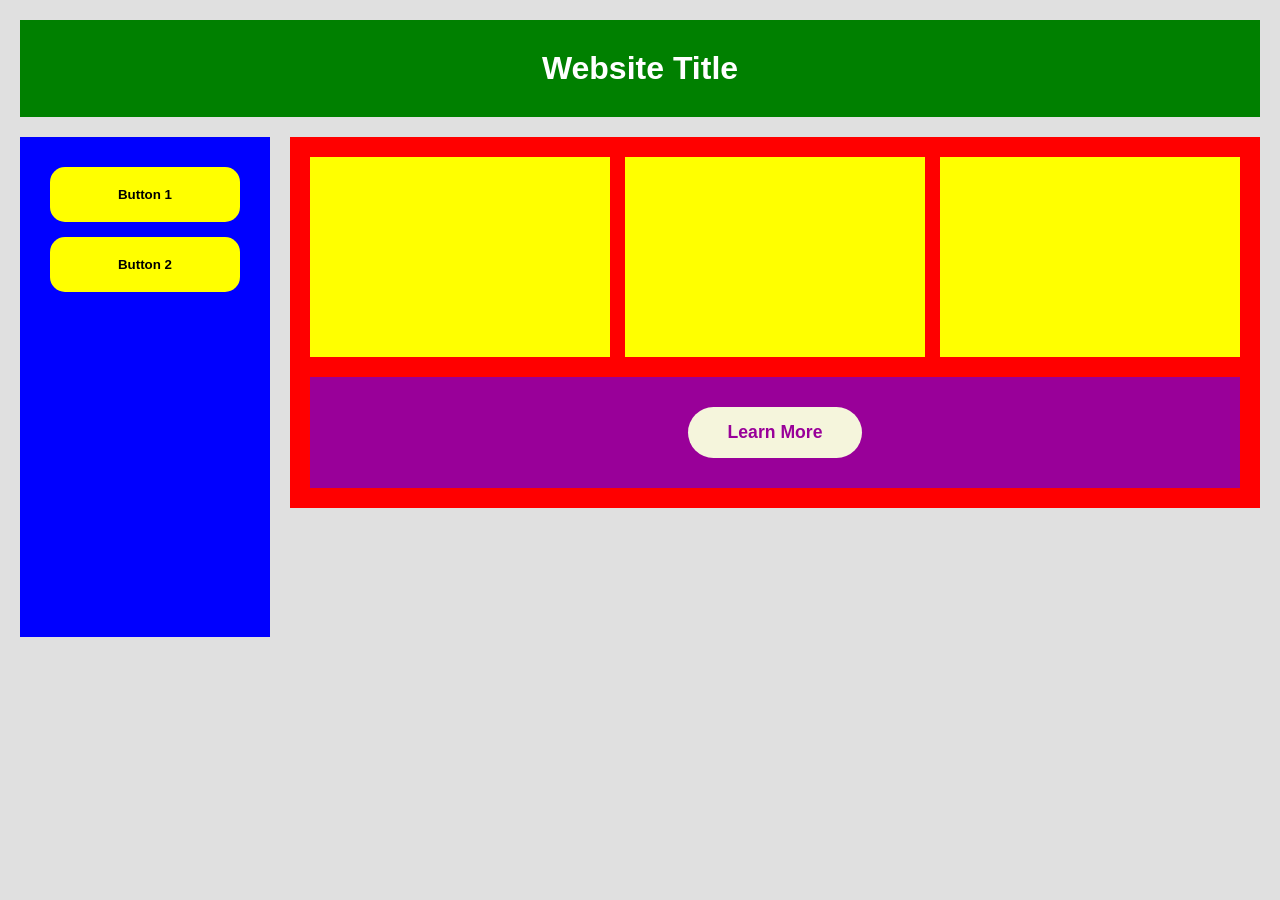
<file: 01_repaso_html_css/index.html>
<!DOCTYPE html>
<html lang="es">

    <head>
        <meta charset="UTF-8">
        <meta name="viewport" content="width=device-width, initial-scale=1.0">
        <title>Repaso HTML - CSS</title>
        <link rel="stylesheet" href="static/css/style.css">
    </head>

    <body>
        <header>
            <h1>Website Title</h1>
        </header>
        <main class="contenedor">
            <aside>
                <nav class="sidebar">
                    <button>Button 1</button>
                    <button>Button 2</button>
                </nav>
            </aside>
            <section class="contenido">
                <div class="tarjetas">
                    <div class="tarjeta"></div>
                    <div class="tarjeta"></div>
                    <div class="tarjeta"></div>
                </div>
                <div class="learn">
                    <button>Learn More</button>
                </div>
            </section>
        </main>
        <footer></footer>
    </body>

</html>
</file>
<file: 01_repaso_html_css/static/css/style.css>
/* Ajustes globales */
*{
    margin:0;
    padding:0;
    box-sizing: border-box;
    font-family: Arial, sans-serif;
}

body {
    background-color: #e0e0e0; /* gris claro */;
    padding:20px;
}
header{
    background-color: #008000; /* verde */
    text-align: center;
    padding:30px;
    margin-bottom:20px;
    color: white;
}

.contenedor{
    display: flex;
    gap:20px;
    align-items: flex-start;
}

.sidebar{
    width: 250px;
    background-color: blue;
    padding: 30px 30px;
    display: flex;
    flex-direction: column;
    gap:15px;
    min-height: 500px;
}
.sidebar button{
    background-color: yellow;
    text-align: center;
    border:none;
    border-radius:15px;
    padding:20px;
    font-weight: bold;;
    cursor:pointer;
}

.contenido{
    flex:1;
    background-color: red;
    padding: 20px;
    display: flex;
    flex-direction: column;
    gap:20px;
}

.tarjetas{
display: flex;
gap:15px;
}
.tarjeta{
flex:1;
background-color: yellow;
height: 200px;
}
.learn{
background-color: #990099;
padding:30px;
display: flex;
justify-content: center;
}
.learn button{
    padding: 15px 40px;
    border:none;
    border-radius: 30px;
    background-color: beige;
    font-weight: bold;
    cursor: pointer;
    color:#990099;
    font-size: 1.1em;
}
</file>
